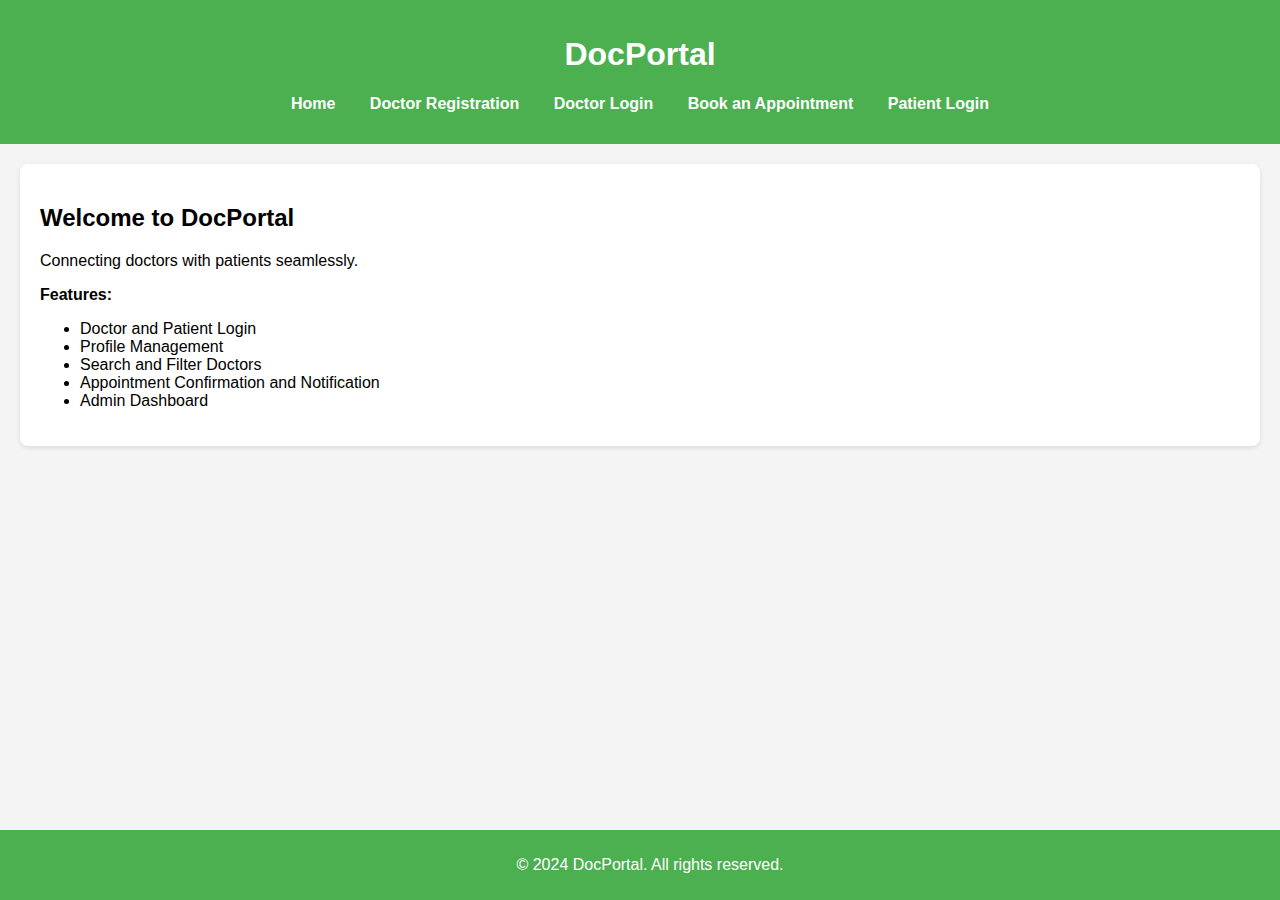
<file: index.html>
<!DOCTYPE html>
<html lang="en">
<head>
    <meta charset="UTF-8">
    <meta name="viewport" content="width=device-width, initial-scale=1.0">
    <title>DocPortal</title>
    <link rel="stylesheet" href="styles.css">
</head>
<body>
    <header>
        <h1>DocPortal</h1>
        <nav>
            <ul>
                <li><a href="index.html">Home</a></li>
                <li><a href="doctor-registration.html">Doctor Registration</a></li>
                <li><a href="doctor-login.html">Doctor Login</a></li>
                <li><a href="patient-booking.html">Book an Appointment</a></li>
                <li><a href="patient-login.html">Patient Login</a></li>
            </ul>
        </nav>
    </header>

    <section id="home">
        <h2>Welcome to DocPortal</h2>
        <p>Connecting doctors with patients seamlessly.</p>
        <p><strong>Features:</strong></p>
        <ul>
            <li>Doctor and Patient Login</li>
            <li>Profile Management</li>
            <li>Search and Filter Doctors</li>
            <li>Appointment Confirmation and Notification</li>
            <li>Admin Dashboard</li>
        </ul>
    </section>

    <footer>
        <p>&copy; 2024 DocPortal. All rights reserved.</p>
    </footer>
</body>
</html>
</file>
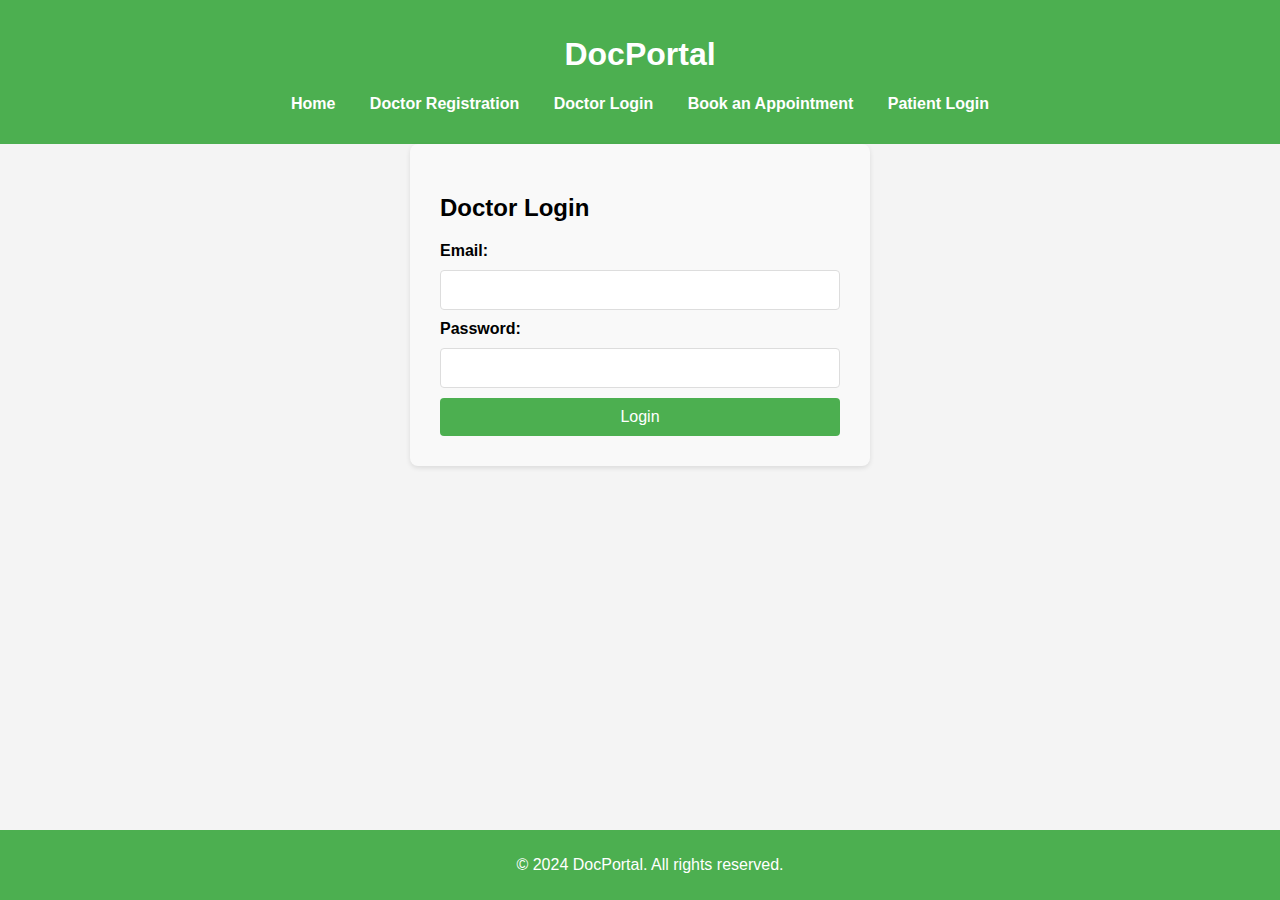
<file: doctor-login.html>
<!DOCTYPE html>
<html lang="en">
<head>
    <meta charset="UTF-8">
    <meta name="viewport" content="width=device-width, initial-scale=1.0">
    <title>Doctor Login - DocPortal</title>
    <link rel="stylesheet" href="styles.css">
</head>
<body>
    <header>
        <h1>DocPortal</h1>
        <nav>
            <ul>
                <li><a href="index.html">Home</a></li>
                <li><a href="doctor-registration.html">Doctor Registration</a></li>
                <li><a href="doctor-login.html">Doctor Login</a></li>
                <li><a href="patient-booking.html">Book an Appointment</a></li>
                <li><a href="patient-login.html">Patient Login</a></li>
            </ul>
        </nav>
    </header>

    <section id="doctor-login">
        <h2>Doctor Login</h2>
        <form id="doctor-login-form">
            <label for="doc-login-email">Email:</label>
            <input type="email" id="doc-login-email" name="doc-login-email" required>

            <label for="doc-login-password">Password:</label>
            <input type="password" id="doc-login-password" name="doc-login-password" required>

            <button type="submit">Login</button>
        </form>
    </section>

    <footer>
        <p>&copy; 2024 DocPortal. All rights reserved.</p>
    </footer>

    <script src="scripts.js"></script>
</body>
</html>
</file>
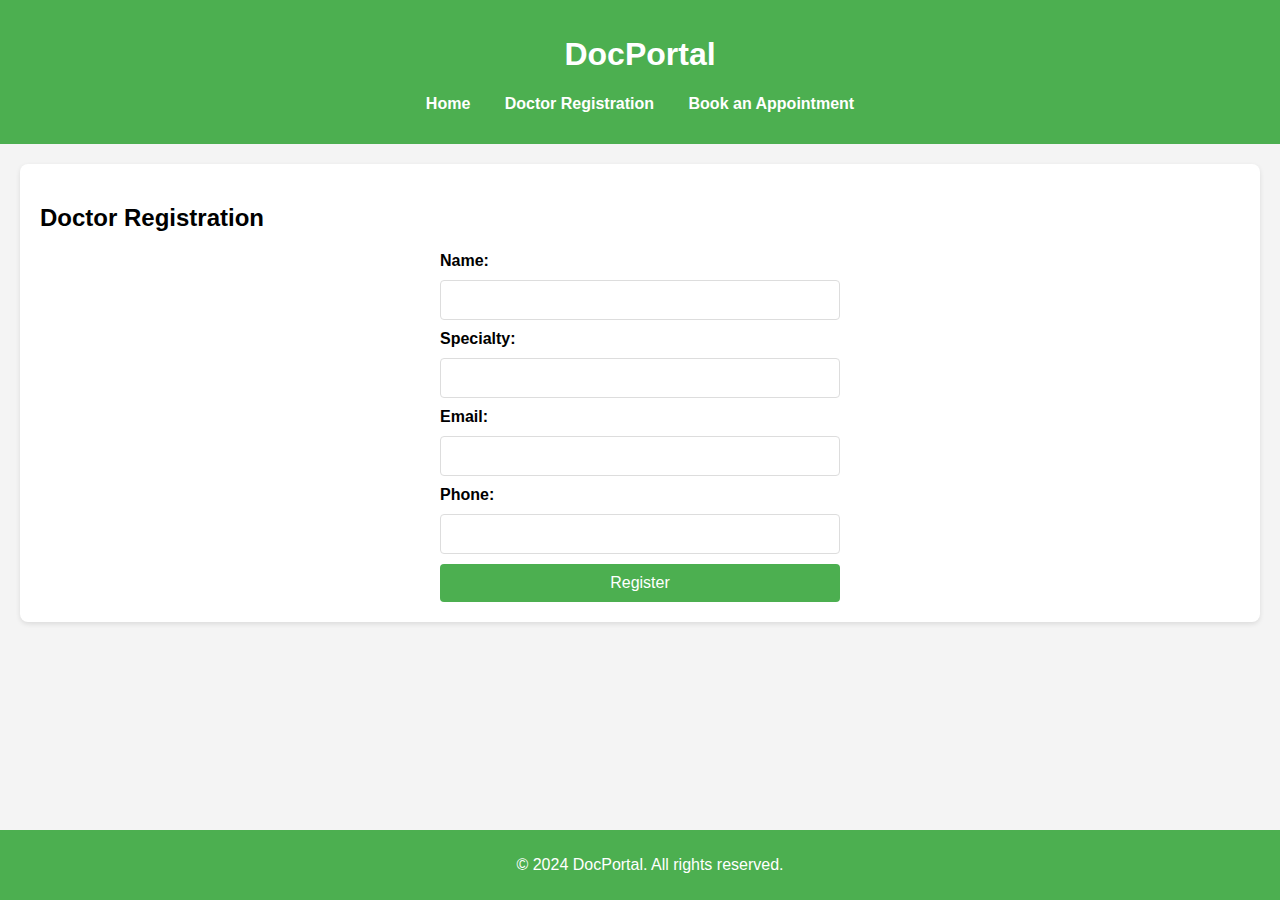
<file: doctor-registration.html>
<!DOCTYPE html>
<html lang="en">
<head>
    <meta charset="UTF-8">
    <meta name="viewport" content="width=device-width, initial-scale=1.0">
    <title>Doctor Registration - DocPortal</title>
    <link rel="stylesheet" href="styles.css">
</head>
<body>
    <header>
        <h1>DocPortal</h1>
        <nav>
            <ul>
                <li><a href="index.html">Home</a></li>
                <li><a href="doctor-registration.html">Doctor Registration</a></li>
                <li><a href="patient-booking.html">Book an Appointment</a></li>
            </ul>
        </nav>
    </header>

    <section id="doctor-registration">
        <h2>Doctor Registration</h2>
        <form id="doctor-form">
            <label for="doc-name">Name:</label>
            <input type="text" id="doc-name" name="doc-name" required>

            <label for="doc-specialty">Specialty:</label>
            <input type="text" id="doc-specialty" name="doc-specialty" required>

            <label for="doc-email">Email:</label>
            <input type="email" id="doc-email" name="doc-email" required>

            <label for="doc-phone">Phone:</label>
            <input type="tel" id="doc-phone" name="doc-phone" required>

            <button type="submit">Register</button>
        </form>
    </section>

    <footer>
        <p>&copy; 2024 DocPortal. All rights reserved.</p>
    </footer>

    <script src="scripts.js"></script>
</body>
</html>
</file>
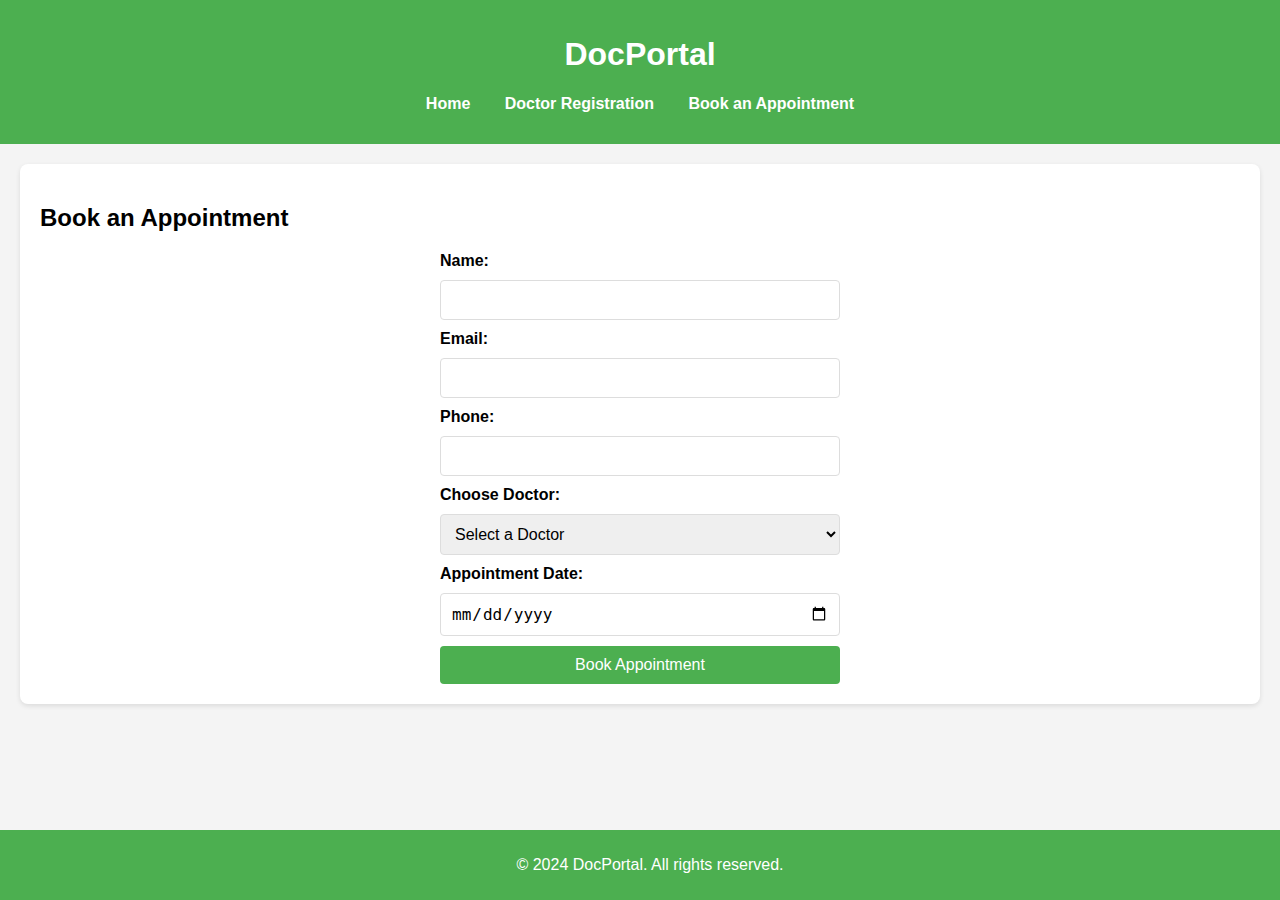
<file: patient-booking.html>
<!DOCTYPE html>
<html lang="en">
<head>
    <meta charset="UTF-8">
    <meta name="viewport" content="width=device-width, initial-scale=1.0">
    <title>Book an Appointment - DocPortal</title>
    <link rel="stylesheet" href="styles.css">
</head>
<body>
    <header>
        <h1>DocPortal</h1>
        <nav>
            <ul>
                <li><a href="index.html">Home</a></li>
                <li><a href="doctor-registration.html">Doctor Registration</a></li>
                <li><a href="patient-booking.html">Book an Appointment</a></li>
            </ul>
        </nav>
    </header>

    <section id="patient-booking">
        <h2>Book an Appointment</h2>
        <form id="booking-form">
            <label for="pat-name">Name:</label>
            <input type="text" id="pat-name" name="pat-name" required>

            <label for="pat-email">Email:</label>
            <input type="email" id="pat-email" name="pat-email" required>

            <label for="pat-phone">Phone:</label>
            <input type="tel" id="pat-phone" name="pat-phone" required>

            <label for="doc-selection">Choose Doctor:</label>
            <select id="doc-selection" name="doc-selection" required>
                <option value="">Select a Doctor</option>
                <!-- Options will be populated by JavaScript -->
            </select>

            <label for="appointment-date">Appointment Date:</label>
            <input type="date" id="appointment-date" name="appointment-date" required>

            <button type="submit">Book Appointment</button>
        </form>
    </section>

    <footer>
        <p>&copy; 2024 DocPortal. All rights reserved.</p>
    </footer>

    <script src="scripts.js"></script>
</body>
</html>
</file>
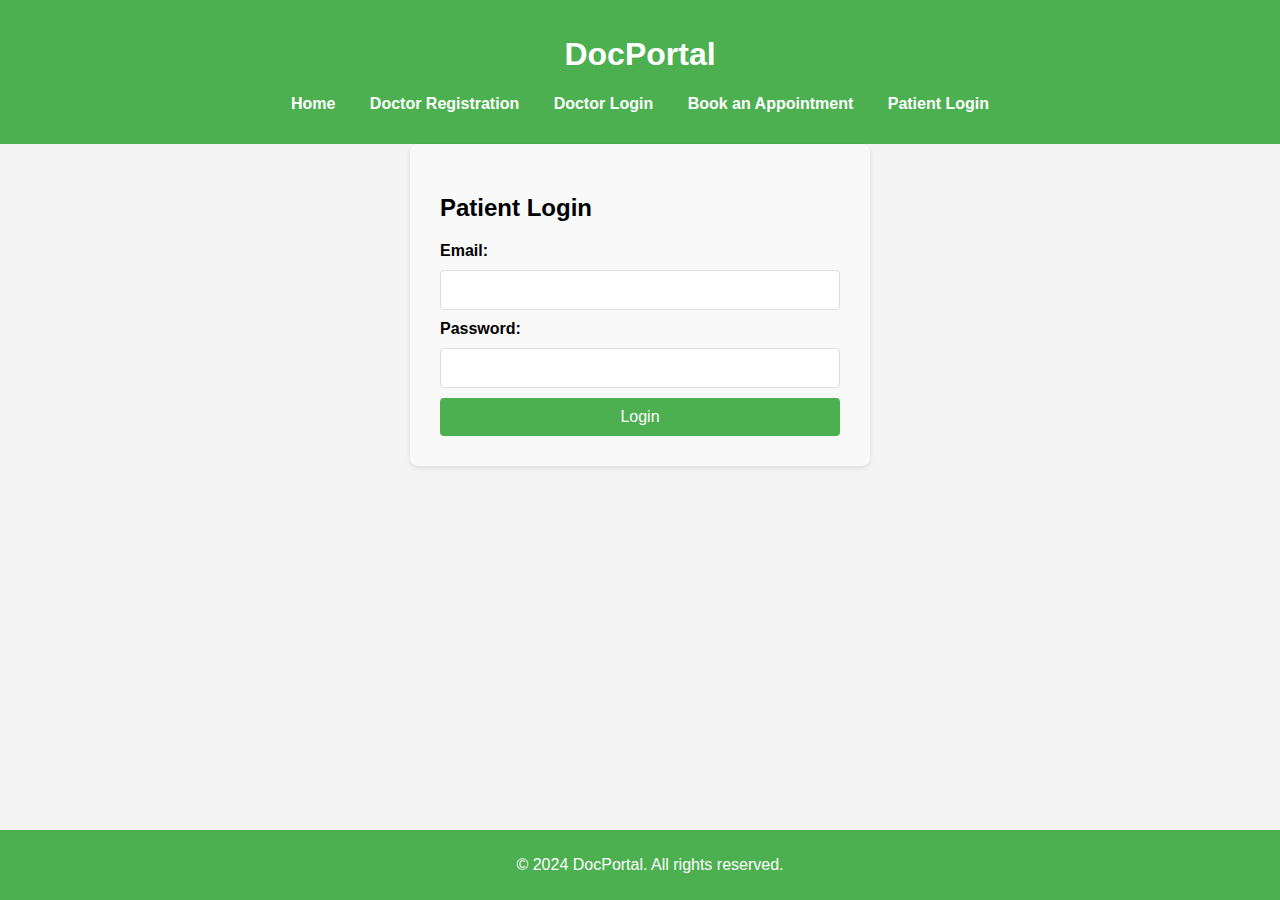
<file: patient-login.html>
<!DOCTYPE html>
<html lang="en">
<head>
    <meta charset="UTF-8">
    <meta name="viewport" content="width=device-width, initial-scale=1.0">
    <title>Patient Login - DocPortal</title>
    <link rel="stylesheet" href="styles.css">
</head>
<body>
    <header>
        <h1>DocPortal</h1>
        <nav>
            <ul>
                <li><a href="index.html">Home</a></li>
                <li><a href="doctor-registration.html">Doctor Registration</a></li>
                <li><a href="doctor-login.html">Doctor Login</a></li>
                <li><a href="patient-booking.html">Book an Appointment</a></li>
                <li><a href="patient-login.html">Patient Login</a></li>
            </ul>
        </nav>
    </header>

    <section id="patient-login">
        <h2>Patient Login</h2>
        <form id="patient-login-form">
            <label for="pat-login-email">Email:</label>
            <input type="email" id="pat-login-email" name="pat-login-email" required>

            <label for="pat-login-password">Password:</label>
            <input type="password" id="pat-login-password" name="pat-login-password" required>

            <button type="submit">Login</button>
        </form>
    </section>

    <footer>
        <p>&copy; 2024 DocPortal. All rights reserved.</p>
    </footer>

    <script src="scripts.js"></script>
</body>
</html>
</file>
<file: styles.css>
/* General styling remains the same */

form {
    /* Additional styles for better form appearance */
    margin-top: 20px;
}

/* Styles for login and registration forms */
#doctor-login, #patient-login {
    background-color: #f9f9f9;
    padding: 30px;
    border-radius: 8px;
    max-width: 400px;
    margin: 0 auto;
}

#search-form {
    display: flex;
    justify-content: center;
    margin-top: 20px;
}

#search-input {
    width: 300px;
    padding: 10px;
    font-size: 16px;
    border: 1px solid #ddd;
    border-radius: 4px;
}

#search-button {
    padding: 10px 20px;
    font-size: 16px;
    background-color: #4CAF50;
    color: white;
    border: none;
    border-radius: 4px;
    cursor: pointer;
}

body {
    font-family: Arial, sans-serif;
    margin: 0;
    padding: 0;
    background-color: #f4f4f4;
}

header {
    background-color: #4CAF50;
    color: white;
    padding: 15px 0;
    text-align: center;
}

nav ul {
    list-style-type: none;
    padding: 0;
}

nav ul li {
    display: inline;
    margin: 0 15px;
}

nav ul li a {
    color: white;
    text-decoration: none;
    font-weight: bold;
}

section {
    padding: 20px;
    margin: 20px;
    background-color: white;
    border-radius: 8px;
    box-shadow: 0 2px 5px rgba(0, 0, 0, 0.1);
}

form {
    display: grid;
    grid-gap: 10px;
    max-width: 400px;
    margin: 0 auto;
}

label {
    font-weight: bold;
}

input, select, button {
    padding: 10px;
    font-size: 16px;
    border: 1px solid #ddd;
    border-radius: 4px;
}

button {
    background-color: #4CAF50;
    color: white;
    cursor: pointer;
    border: none;
}

button:hover {
    background-color: #45a049;
}

footer {
    text-align: center;
    padding: 10px;
    background-color: #4CAF50;
    color: white;
    position: fixed;
    bottom: 0;
    width: 100%;
}
</file>
